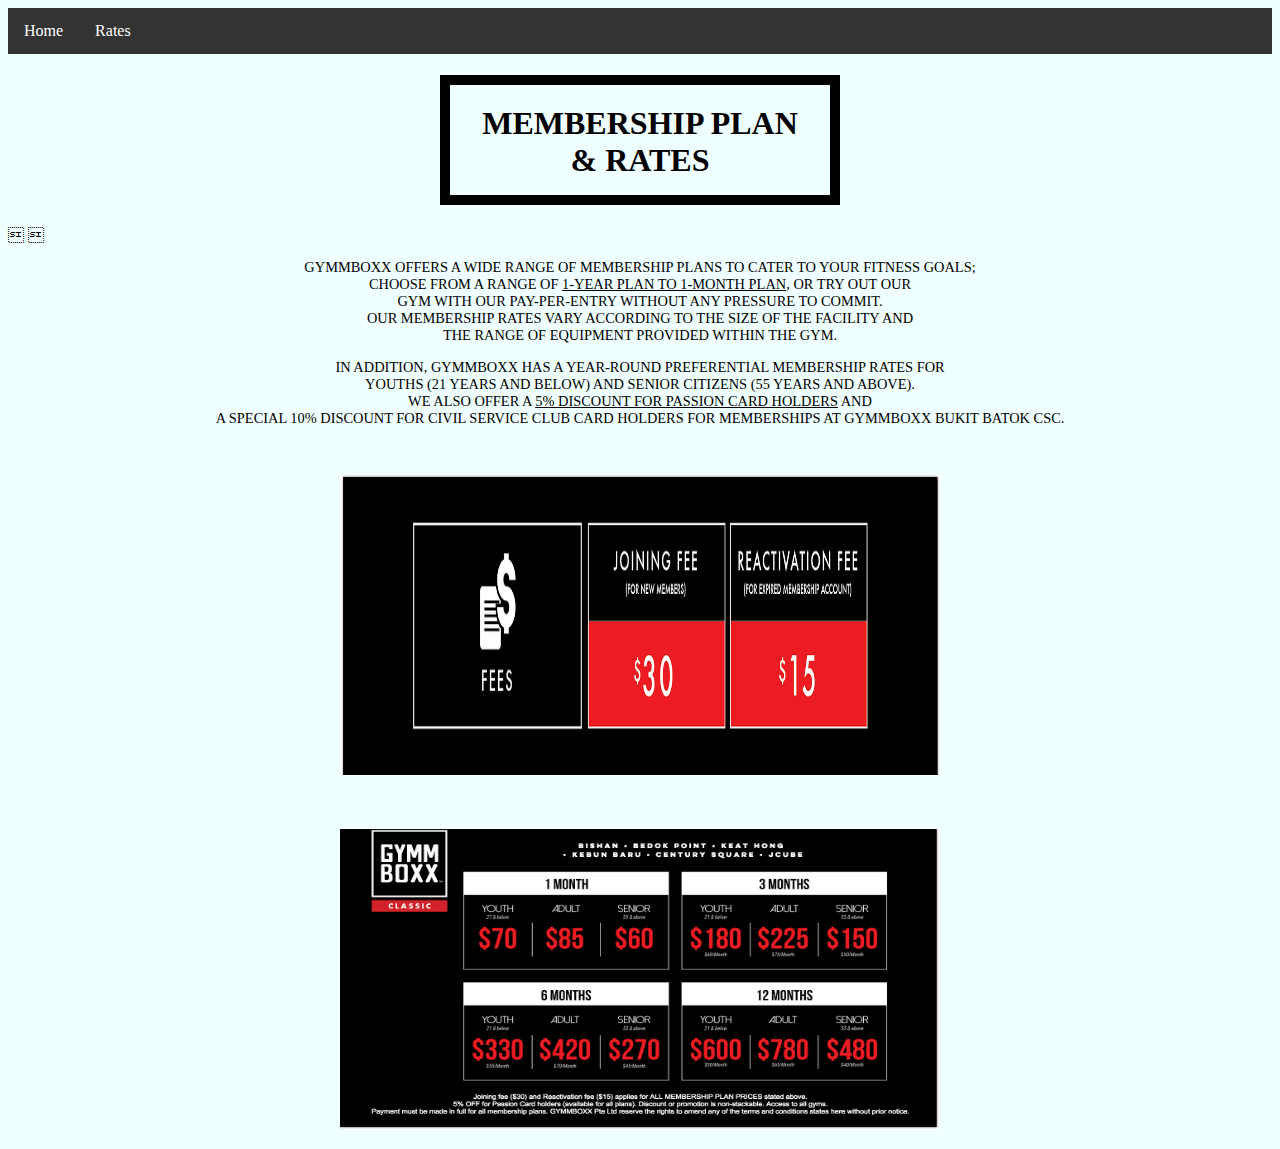
<file: rates.html>
<!DOCTYPE html>
<html>
<head>
    <meta charset="utf-8" />
    <title>Home</title>
    <link rel="stylesheet" href="style.css">
</head>
<body>
    <ul>
        <li><a href="index.html">Home</a></li>
        <li><a href="rates.html">Rates</a></li>
    </ul>

    <center><h1 id="title2">MEMBERSHIP PLAN & RATES</h1>
    </center>

  <!-Booking rates for individual and corporate.—->
  	<center><p class="membership">GYMMBOXX OFFERS A WIDE RANGE OF MEMBERSHIP PLANS TO CATER TO YOUR FITNESS GOALS; <br>CHOOSE FROM A RANGE OF <ins>1-YEAR PLAN TO 1-MONTH PLAN</ins>, OR TRY OUT OUR <br>GYM WITH OUR PAY-PER-ENTRY WITHOUT ANY PRESSURE TO COMMIT. <br>OUR MEMBERSHIP RATES VARY ACCORDING TO THE SIZE OF THE FACILITY AND <br>THE RANGE OF EQUIPMENT PROVIDED WITHIN THE GYM.</p>

	<p class="membership">IN ADDITION, GYMMBOXX HAS A YEAR-ROUND PREFERENTIAL MEMBERSHIP RATES FOR <br>YOUTHS (21 YEARS AND BELOW) AND SENIOR CITIZENS (55 YEARS AND ABOVE). <br>WE ALSO OFFER A <ins>5% DISCOUNT FOR PASSION CARD HOLDERS</ins> AND <br>A SPECIAL 10% DISCOUNT FOR CIVIL SERVICE CLUB CARD HOLDERS FOR MEMBERSHIPS AT GYMMBOXX BUKIT 	BATOK CSC.
	</p></center><br>

	 <p><center><img src="images/Rate.png"  alt=“Rate” width="600" height="300">
    	</center></p><br>
	</p><center><img src="images/Rate2.png"  alt=“Rate” width="600" height="300">
    	</center></p>


    
</body>
</html>
</file>
<file: style.css>
body {
  background-color:#f0ffff;

}

h1 {
  font-family: impact;
  font-size: 200%;
  text-align:center;
}

#title{

  box-sizing: border-box;
  width: 400px;
  height: 100px;  
  border: 10px solid black;
  padding: 20px;
 }

#title2{

  box-sizing: border-box;
  width: 400px;
  height: 130px;  
  border: 10px solid black;
  padding: 20px;
 }

p{
  font-family:Comic Sans MS;
  text-align:center;

}

tr{
  font-family:Comic Sans MS;
}


/*navigation bar*/
ul {
  list-style-type: none;
  margin: 0;
  padding: 0;
  overflow: hidden;
  background-color: #333;
  text-align: center;
}

li {
  float: left;
}

li a {
  display: block;
  color: white;
  text-align: center;
  padding: 14px 16px;
  text-decoration: none;
}

li a:hover {
  background-color: #111;
}

#location{
  font-family: courier;
}

#hours{

  box-sizing: border-box;
  width: 200px;
  height: 100px;  
  border: 10px solid black;

 }

#facilities{

  box-sizing: border-box;
  width: 300px;
  height: 50px;  
  border: 5px solid black;

 }

p.facilities{
  color: rgb(80, 80, 80);

}


.membership{
  font-size:90%;

}
</file>
